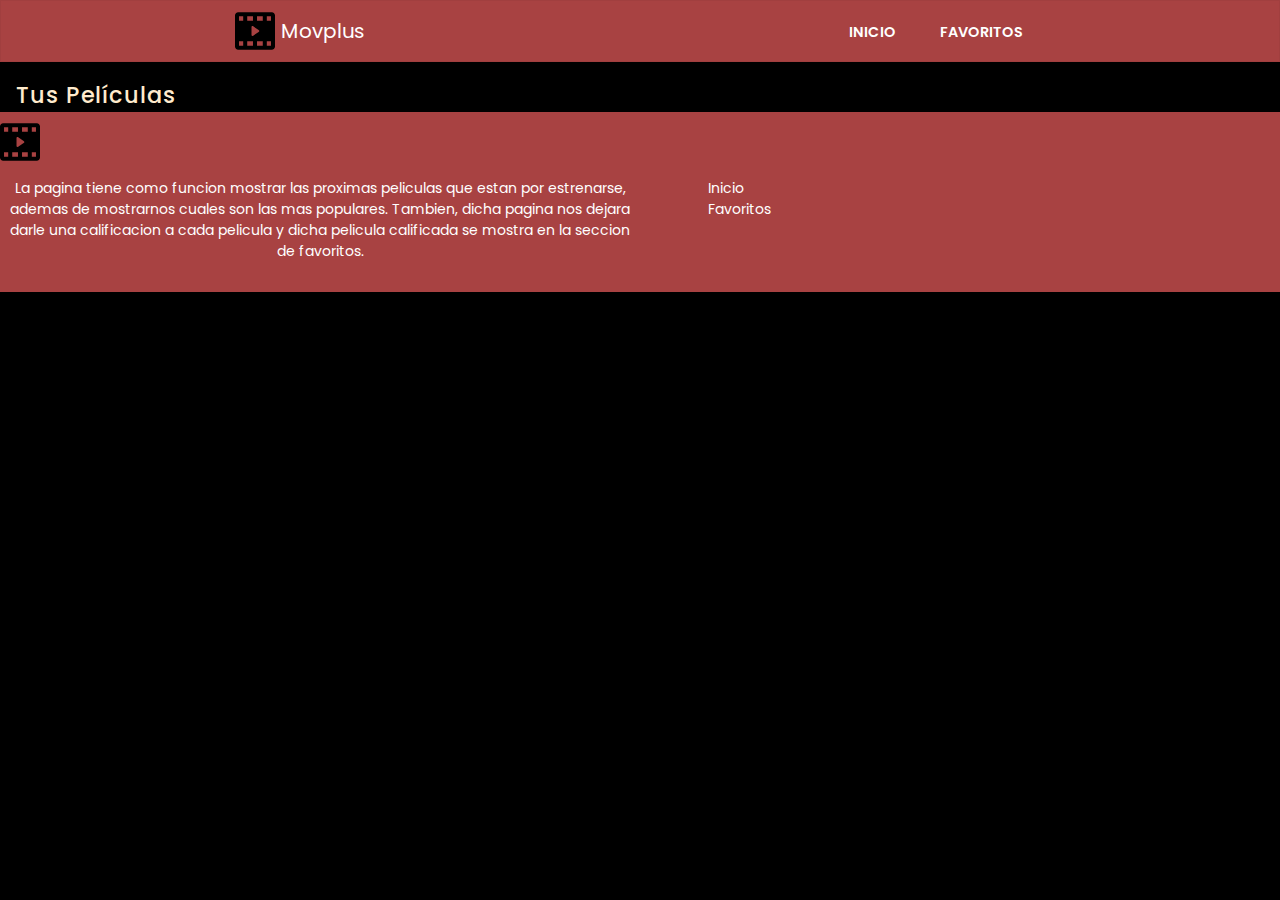
<file: movie-web/fav.html>
<!DOCTYPE html>
<html lang="en">
<head>
    <meta charset="UTF-8">
    <meta http-equiv="X-UA-Compatible" content="IE=edge">
    <meta name="viewport" content="width=device-width, initial-scale=1.0">
    <link rel="stylesheet" href="./css/style.css">
    <link rel="shortcut icon" href="./img/web-icon.svg">
    <link rel="stylesheet" href="./css/lightslider.css">

    <!--Icons from Font Awesome-->
    <link rel="stylesheet" href="https://pro.fontawesome.com/releases/v5.10.0/css/all.css">
    <link rel="stylesheet" href="https://maxcdn.bootstrapcdn.com/font-awesome/4.4.0/css/font-awesome.min.css">
    <title>Movplus</title>
</head>
<body>
    <!--navigation-->
    <nav class="nav">
        <div class="logo-container">
            <a href="./index.html" class="logo">
                <img src="./img/web-icon.svg" alt="">
                <span>Movplus</span>
            </a>
        </div>
        

        <ul class="menu">
            <li><a href="./index.html">Inicio</a></li>
            <li><a href="./fav.html">Favoritos</a></li>
        </ul>
    </nav>

    <!--Section: Favourite Movies-->
    <section class="favs" id="favs">    
        <h2 class="title">Tus Películas</h2>
        <div id="wrapper-favs" class="wrapper">
            <div id="favs-movies" class="movies">

            </div>
        </div>
            
    </section>
    <footer class="footer">
      <div class="fimg">
          <img src="./img/web-icon.svg" alt="">
      </div>
     
      <div class="desc">
          <p > La pagina tiene como funcion mostrar las proximas peliculas que estan por estrenarse,
              ademas de mostrarnos cuales son las mas populares.
              Tambien, dicha pagina nos dejara darle una calificacion a cada pelicula y dicha pelicula calificada se mostra en la seccion de favoritos.
          </p>
          <ul>
              <li><a  href="index.html">Inicio </a></li>
              <li><a  href="fav.html">Favoritos </a> </li>
          </ul>

       </div>

      

  </footer>

    <!--Scripts-->
    <script src="./js/api.js"></script>
    <script src="./js/api.js"></script>
    <link href="lib/bootstrap-icons/bootstrap-icons.css" rel="stylesheet">
</body>
</html>
</file>
<file: movie-web/css/style.css>
/*Imports*/
@import url('https://fonts.googleapis.com/css2?family=Poppins:ital,wght@0,200;0,400;0,600;1,100&display=swap');


/*Colors*/
:root{
    --card-color: #1A1A1A;
    --background-color: #F3f3f3;
    --border-color: rgba(0, 0, 0, 0.04);
    --color-white: #ffffff;
    --font-color: #1a1a1a;
    --font-light-color: #ff0101;
    --hover-color: #fa0000;
}

/*General Style*/
*{
    margin: 0;
    padding: 0;
    box-sizing: border-box;
}

body{
    font-family: 'Poppins', sans-serif;
    background-color: var(--background-color);
    background-color: rgb(0, 0, 0) ;
}


ul{
    list-style: none;
}

a{
    text-decoration: none;
}

/*Style Header*/

.nav{
    background-color: #A84242 ;

}
nav{
    display: flex;
    justify-content: space-around;
    align-items: center;
    width: 100%;
    border: 1px solid var(--border-color);
    background-color: #A84242 ;
}

nav .logo{
    display: flex;
    background-color: #A84242 ;
}

.nav.logo-container span{

    color:#fff;
}

.logo img{
    display: inline-flex;
    align-items: center;
    height: 40px;
    width: auto;
    margin: 10px 0;
    transition: all .3s ease-in-out;
     color: #A84242 ;
}

.logo span{
    position: relative;
    display: inline-flex;
    align-items: center;
    margin-left: 5%;
    font-size: 20px;
    color: white;
   
}

.logo-container:hover{
    transform: scale(1.15);
}

nav .menu{
    display: flex;
}

nav .menu li a{
    height: 40px;
    line-height: 43px;
    margin: 0px;
    padding: 0px 22px;
    display: flex;
    font-size: 0.9rem;
    text-transform: uppercase;
    font-weight: 600;
    color: white;
    transition: all .3s ease-in-out;
}

nav .menu li a:hover{
    color: white/*var(--hover-color)*/;
    transform: scale(1.15);
}

/*Style Title*/
.title{
    margin: 1rem 1rem 0 1rem;
    font-weight: 500;
    font-size: 1.4rem;
    letter-spacing: 1px;
}

/*Style Carousel*/
.owl-dots{
    text-align: center;
    margin-top: 5px;
    margin-bottom: 15px;
}

.owl-dot{
    height: 10px;
    width: 10px;
    border: 2px solid var(--hover-color)!important;
    cursor: pointer;
    border-radius: 25px;
    margin: 0 5px;
    outline: none;
    transition: all .4s ease-in-out;
}

.owl-dot:hover, .owl-dot.active{
    background: var(--hover-color)!important;
}


/*Style Cards*/
.wrapper{
    width: 100%;
    display: flex;
    justify-content: center;
    align-items: center;
    position: relative;
}

.wrapper .movies{
    max-width: 100%;
    margin: auto;
    padding: 0 30px;
}

.movies .movie-card{
    z-index: 1;
    background: var(--card-color);
    position: relative;
    width: 300px;
    height: 420px;
    margin: 40px;
    border-radius: 10px;
    transition: all .3s ease-in-out;
}

.movies .movie-card:hover{
    transform: translateY(5px);
    border-bottom: 4px solid var(--hover-color);
}

.movies .movie-card .movie-img{
    z-index: 1;
    position: absolute;
    max-width: 350px;
    top: 32%;
    left: 50%;
    height: 300px;
    object-fit: cover;
    transform: translate(-50%, -50%);
    border-top-left-radius: 10px;
    border-top-right-radius: 10px;
}

.movies .movie-card .name{
    z-index: 2;
    color: var(--color-white);
    position: absolute;
    width: 100%;
    text-align: center;
    bottom: 130px;
    font-size: 20px;
    top: 70%;
    letter-spacing: 1px;
}

.movies .movie-card .popup-btn{
    z-index: 2;
    color: var(--color-white);
    background: rgb(219, 0, 0);
    position: absolute;
    bottom: 20px;
    left: 50%;
    transform: translate(-50%);
    font-size: 14px;
    text-transform: uppercase;
    letter-spacing: 1px;
    padding: 10px 15px;
    border-radius: 20px;
    cursor: pointer;
}

.movies .movie-card .popup-btn:hover{
    background: var(--hover-color);
}

/*Style Popup or Modal*/
.wrapper .popup-view{
    z-index: 2;
    background: rgba(236, 234, 234, 0.5);
    position: fixed;
    top: 0;
    right: 0;
    bottom: 0;
    left: 0;
    display: flex;
    justify-content: center;
    align-items: center;
    opacity: 0;
    visibility: hidden;
}

.wrapper .popup-view.active{
    opacity: 1;
    visibility: visible;
}

.wrapper .popup-card{
    position: relative;
    display: flex;
    width: 700px;
    height: 650px;
    margin: 20px;
}

.wrapper .popup-card .movie-img{
    z-index: 2;
    background: var(--card-color);
    position: relative;
    display: flex;
    justify-content: center;
    align-items: center;
    width: 45%;
    height: 90%;
    transform: translateY(32px);
    border-top-left-radius: 10px;
    border-bottom-left-radius: 10px;
}

.wrapper .popup-card .movie-img img{
    z-index: 2;
    position: relative;
    width: 320px;
    height: 100%;
    object-fit: cover;
    border-top-left-radius: 10px;
    border-bottom-left-radius: 10px;
}

.wrapper .popup-card .info{
    z-index: 2;
    background: var(--color-white);
    display: flex;
    flex-direction: column;
    width: 55%;
    height: 100%;
    box-sizing: border-box;
    padding: 40px;
    border-radius: 10px;
}

.wrapper .popup-card .info h2{
    font-size: 30px;
    line-height: 30px;
    margin: 10px;
    color:black;
}

.wrapper .popup-card .info p{
    font-size: 15px;
    margin: 10px;
}

.wrapper .popup-card .info h3{
    font-size: 20px;
    margin: 10px;
}

.wrapper .popup-card .close-btn{
    color: rgb(0, 0, 0);
    z-index: 3;
    position: absolute;
    right: 0;
    font-size: 20px;
    margin: 20px;
    cursor: pointer;
}

.wrapper .popup-card .close-btn:hover{
    color: var(--hover-color);
}

.wrapper .popup-card .info .star-rating .rate-btn{
    z-index: 3;;
    background: transparent;
    width: 33px;
    height: auto;
    padding: 5px;
    color: #1ECD97;
    cursor: pointer;
    text-align: center;
    border-radius: 20px;
    border: 2px solid #1ECD97;
    margin-left: 1rem;
    font-size: 10px;
}

.wrapper .popup-card .info .star-rating .rate-btn:hover{
    background: #1ECD97;
    color: var(--color-white);
}

/*Card Style 2*/
#popular{
    width: 100%;
    border-top: 4px solid var(--border-color);
    margin-top: 10px;
    
}

#popular-movies{
    display: flex;
    justify-content: center;
    align-items: center;
    flex-wrap: wrap;
    
}

#popular .wrapper .movies{
    padding: 0;
    margin: 0;
}

#favs{
    width: 100%;
    margin-top: 10px;
}

#favs-movies{
    display: flex;
    justify-content: center;
    align-items: center;
    flex-wrap: wrap;
}

#favs .wrapper .movies{
    padding: 0;
    margin: 0;
}

/*Star Rating Style*/
.wrapper .popup-card .info .star-rating{
	font-size: 25px;
    display: flex;
    justify-content: space-evenly;
    margin: 10px;
    margin-top: 5px;
    width: 100%;
    height: 20px;
}

.wrapper .popup-card .info .star-rating .rate-1-btn{
    z-index: 3;;
    background: transparent;
    width: 40px;
    height: auto;
    padding: 5px;
    color: red;
    cursor: pointer;
    text-align: center;
    border-radius: 20px;
    border: 2px solid red;
    transition: all .4s ease-in-out;
}

.wrapper .popup-card .info .star-rating .rate-1-btn:hover{
    color: var(--color-white);
    background: red;
}

.wrapper .popup-card .info .star-rating .rate-1-btn.active{
    color: var(--color-white);
    background: red;
}

.wrapper .popup-card .info .star-rating .rate-2-btn{
    z-index: 3;;
    background: transparent;
    width: 40px;
    height: auto;
    padding: 5px;
    color: orange;
    cursor: pointer;
    text-align: center;
    border-radius: 20px;
    border: 2px solid orange;
    transition: all .4s ease-in-out;
}

.wrapper .popup-card .info .star-rating .rate-2-btn:hover{
    color: var(--color-white);
    background: orange;
}

.wrapper .popup-card .info .star-rating .rate-2-btn.active{
    color: var(--color-white);
    background: orange;
}

.wrapper .popup-card .info .star-rating .rate-3-btn{
    z-index: 3;;
    background: transparent;
    width: 40px;
    height: auto;
    padding: 5px;
    color: #ffd600;
    cursor: pointer;
    text-align: center;
    border-radius: 20px;
    border: 2px solid #ffd600;
    transition: all .4s ease-in-out;
}

.wrapper .popup-card .info .star-rating .rate-3-btn:hover{
    color: var(--color-white);
    background: #ffd600;
}

.wrapper .popup-card .info .star-rating .rate-3-btn.active{
    color: var(--color-white);
    background: #ffd600;
}

.wrapper .popup-card .info .star-rating .rate-4-btn{
    z-index: 3;;
    background: transparent;
    width: 40px;
    height: auto;
    padding: 5px;
    color: greenyellow;
    cursor: pointer;
    text-align: center;
    border-radius: 20px;
    border: 2px solid greenyellow;
    transition: all .4s ease-in-out;
}

.wrapper .popup-card .info .star-rating .rate-4-btn:hover{
    color: var(--color-white);
    background: greenyellow;
}

.wrapper .popup-card .info .star-rating .rate-4-btn.active{
    color: var(--color-white);
    background: greenyellow;
}

.wrapper .popup-card .info .star-rating .rate-5-btn{
    z-index: 3;;
    background: transparent;
    width: 40px;
    height: auto;
    padding: 5px;
    color: green;
    cursor: pointer;
    text-align: center;
    border-radius: 20px;
    border: 2px solid green;
    transition: all .4s ease-in-out;
}

.wrapper .popup-card .info .star-rating .rate-5-btn:hover{
    color: var(--color-white);
    background: green;
}

.wrapper .popup-card .info .star-rating .rate-5-btn.active{
    color: var(--color-white);
    background: green;
}

/*Responsive*/
@media (max-width: 900px){
    .wrapper .popup-card{
        flex-direction: column;
        width: 550px;
        height: auto;
    }

    .wrapper .popup-card .movie-img{
        z-index: 3;
        width: 100%;
        height: 200px;
        transform: translateY(0);
        border-bottom-left-radius: 0;
        border-top-right-radius: 10px;
    }
    
    .wrapper .popup-card .movie-img img{
        left: initial;
        max-width: 100%;
    }

    .wrapper .popup-card .info{
        width: 100%;
        height: auto;
        padding: 20px;
        border-top-right-radius: 0;
        border-top-left-radius: 0;
    }

    .wrapper .popup-card .info h2{
        margin: 20px 5px 5px 5px;
        font-size: 25px;
    }

    .wrapper .popup-card .info p{
        margin: 5px;
        font-size: 13px;
    }

    .wrapper .popup-card .close-btn{
        z-index: 4;
        color: var(--color-white);
    }
}
/**nav style**/
nav{

    background-color: rgb(255, 255, 255) ;

}
/**contariner style**/
.logo-container{
    background-color: rgb(255, 255, 255) ;
  
}
/**li style**/
li{
    color: seashell;
}
/**h2 style**/
h2{
   color: blanchedalmond;

}

.footer {
    background-color: #A84242 ;
    padding: 0 0 30px 0;
    font-size: 14px;
  }
  
  .footer .footer-newsletter {
    padding: 50px 0;
    background-color: honeydew;
    border-top: 1px solid #e1ecff;
  }
  
  .footer .footer-newsletter h4 {
    font-size: 24px;
    margin: 0 0 10px 0;
    padding: 0;
    line-height: 1;
    font-weight: 700;
    color: #012970;
  }
  
  .footer .footer-top {
    background: rgb(250, 0, 0) ;
    background-size: contain;
    border-top: 1px solid #e1ecff;
    border-bottom: 1px solid #e1ecff;
    padding: 60px 0 30px 0;
  }
  
  .fimg img{
    display: inline-flex;
    align-items: center;
    height: 40px;
    width: auto;
    margin: 10px 0;
}


.desc p{
    color: #fff;
    display: inline-table;
    text-align: center;
    margin: 0px;
    padding: 0;
    width: 50%;
    
}

.desc ul {
    display: inline-table;
    align-items: center;
    margin-left: 5%;
    
}

.desc li a{

    color: white;
}

/*Responsive*/
@media (max-width: 900px){
    .wrapper .popup-card{
        flex-direction: column;
        width: 550px;
        height: auto;
    }

    .wrapper .popup-card .movie-img{
        z-index: 3;
        width: 100%;
        height: 200px;
        transform: translateY(0);
        border-bottom-left-radius: 0;
        border-top-right-radius: 10px;
    }
    
    .wrapper .popup-card .movie-img img{
        left: initial;
        max-width: 100%;
    }

    .wrapper .popup-card .info{
        width: 100%;
        height: auto;
        padding: 20px;
        border-top-right-radius: 0;
        border-top-left-radius: 0;
    }

    .wrapper .popup-card .info h2{
        margin: 20px 5px 5px 5px;
        font-size: 25px;
    }

    .wrapper .popup-card .info p{
        margin: 5px;
        font-size: 13px;
    }

    .wrapper .popup-card .close-btn{
        z-index: 4;
        color: var(--color-white);
    }
}
.movies .btn-buy {
    display: inline-block;
    padding: 8px 40px 10px 40px;
    border-radius: 50px;
    color: #4154f1;
    transition: none;
    font-size: 16px;
    font-weight: 400;
    font-family: "Nunito", sans-serif;
    font-weight: 600;
    transition: 0.3s;
    border: 1px solid #4154f1;
  }
  
  .movies .btn-buy:hover {
    background: #4154f1;
    color: #fff;
    cursor: pointer;
  }
  .button .btn-primary{
    background: #4154f1;
    color: #fff;
    cursor: pointer;
  }
#form {
    width: 250px;
    margin: 0 auto;
    height: 50px;
  }
  
  #form p {
    text-align: center;
  }
  
  #form label {
    font-size: 20px;
  }
  
  input[type="radio"] {
    display: none;
  }
  
  label {
    color: grey;
  }
  
  .clasificacion {
    direction: rtl;
    unicode-bidi: bidi-override;
  }
  
  label:hover,
  label:hover ~ label {
    color: orange;
  }
  
  input[type="radio"]:checked ~ label {
    color: orange;
  }
 
  @media (max-width: 992px) {
    .footer .footer-top {
      background-position: center bottom;
      
    }
  }
</file>
<file: movie-web/css/lightslider.css>
/*! lightslider - v1.1.3 - 2015-04-14
* https://github.com/sachinchoolur/lightslider
* Copyright (c) 2015 Sachin N; Licensed MIT */
/** /!!! core css Should not edit !!!/**/ 

.lSSlideOuter {
    overflow-x: hidden;
    -webkit-touch-callout: none;
    -webkit-user-select: none;
    -khtml-user-select: none;
    -moz-user-select: none;
    -ms-user-select: none;
    user-select: none
}
.lightSlider:before, .lightSlider:after {
    content: " ";
    display: table;
}
.lightSlider {
    overflow: hidden;
    margin: 0;
}
.lSSlideWrapper {
    max-width: 100%;
    overflow: visible;
    position: relative;
}
.lSSlideWrapper > .lightSlider:after {
    clear: both;
}
.lSSlideWrapper .lSSlide {
    -webkit-transform: translate(0px, 0px);
    -ms-transform: translate(0px, 0px);
    transform: translate(0px, 0px);
    -webkit-transition: all 1s;
    -webkit-transition-property: -webkit-transform,height;
    -moz-transition-property: -moz-transform,height;
    transition-property: transform,height;
    -webkit-transition-duration: inherit !important;
    transition-duration: inherit !important;
    -webkit-transition-timing-function: inherit !important;
    transition-timing-function: inherit !important;
}
.lSSlideWrapper .lSFade {
    position: relative;
}
.lSSlideWrapper .lSFade > * {
    position: absolute !important;
    top: 0;
    left: 0;
    z-index: 9;
    margin-right: 0;
    width: 100%;
}
.lSSlideWrapper.usingCss .lSFade > * {
    opacity: 0;
    -webkit-transition-delay: 0s;
    transition-delay: 0s;
    -webkit-transition-duration: inherit !important;
    transition-duration: inherit !important;
    -webkit-transition-property: opacity;
    transition-property: opacity;
    -webkit-transition-timing-function: inherit !important;
    transition-timing-function: inherit !important;
}
.lSSlideWrapper .lSFade > *.active {
    z-index: 10;
}
.lSSlideWrapper.usingCss .lSFade > *.active {
    opacity: 1;
}
/** /!!! End of core css Should not edit !!!/**/

/* Pager */
.lSSlideOuter .lSPager.lSpg {
    margin: 10px 0 0;
    padding: 0;
    text-align: center;
}
.lSSlideOuter .lSPager.lSpg > li {
    cursor: pointer;
    display: inline-block;
    padding: 0 5px;
}
.lSSlideOuter .lSPager.lSpg > li a {
    background-color: #222222;
    border-radius: 30px;
    display: inline-block;
    height: 8px;
    overflow: hidden;
    text-indent: -999em;
    width: 8px;
    position: relative;
    z-index: 99;
    -webkit-transition: all 0.5s linear 0s;
    transition: all 0.5s linear 0s;
    display: none;
}
.lSSlideOuter .lSPager.lSpg > li:hover a, .lSSlideOuter .lSPager.lSpg > li.active a {
    background-color: #428bca;
}
.lSSlideOuter .media {
    opacity: 0.8;
}
.lSSlideOuter .media.active {
    opacity: 1;
}
/* End of pager */

/** Gallery */
.lSSlideOuter .lSPager.lSGallery {
    list-style: none outside none;
    padding-left: 0;
    margin: 0;
    overflow: hidden;
    transform: translate3d(0px, 0px, 0px);
    -moz-transform: translate3d(0px, 0px, 0px);
    -ms-transform: translate3d(0px, 0px, 0px);
    -webkit-transform: translate3d(0px, 0px, 0px);
    -o-transform: translate3d(0px, 0px, 0px);
    -webkit-transition-property: -webkit-transform;
    -moz-transition-property: -moz-transform;
    -webkit-touch-callout: none;
    -webkit-user-select: none;
    -khtml-user-select: none;
    -moz-user-select: none;
    -ms-user-select: none;
    user-select: none;
}
.lSSlideOuter .lSPager.lSGallery li {
    overflow: hidden;
    -webkit-transition: border-radius 0.12s linear 0s 0.35s linear 0s;
    transition: border-radius 0.12s linear 0s 0.35s linear 0s;
}
.lSSlideOuter .lSPager.lSGallery li.active, .lSSlideOuter .lSPager.lSGallery li:hover {
    border-radius: 5px;
}
.lSSlideOuter .lSPager.lSGallery img {
    display: block;
    height: auto;
    max-width: 100%;
}
.lSSlideOuter .lSPager.lSGallery:before, .lSSlideOuter .lSPager.lSGallery:after {
    content: " ";
    display: table;
}
.lSSlideOuter .lSPager.lSGallery:after {
    clear: both;
}
/* End of Gallery*/

/* slider actions */
.lSAction > a {
    width: 32px;
    display: block;
    top: 50%;
    height: 32px;
    background-image: url('../img/controls.png');
    cursor: pointer;
    position: absolute;
    z-index: 99;
    margin-top: -16px;
    opacity: 0.5;
    -webkit-transition: opacity 0.35s linear 0s;
    transition: opacity 0.35s linear 0s;
}
.lSAction > a:hover {
    opacity: 1;
}
.lSAction > .lSPrev {
    background-position: 0 0;
    left: 10px;
}
.lSAction > .lSNext {
    background-position: -32px 0;
    right: 10px;
}
.lSAction > a.disabled {
    pointer-events: none;
}
.cS-hidden {
    height: 1px;
    opacity: 0;
    filter: alpha(opacity=0);
    overflow: hidden;
}


/* vertical */
.lSSlideOuter.vertical {
    position: relative;
}
.lSSlideOuter.vertical.noPager {
    padding-right: 0px !important;
}
.lSSlideOuter.vertical .lSGallery {
    position: absolute !important;
    right: 0;
    top: 0;
}
.lSSlideOuter.vertical .lightSlider > * {
    width: 100% !important;
    max-width: none !important;
}

/* vertical controlls */
.lSSlideOuter.vertical .lSAction > a {
    left: 50%;
    margin-left: -14px;
    margin-top: 0;
}
.lSSlideOuter.vertical .lSAction > .lSNext {
    background-position: 31px -31px;
    bottom: 10px;
    top: auto;
}
.lSSlideOuter.vertical .lSAction > .lSPrev {
    background-position: 0 -31px;
    bottom: auto;
    top: 10px;
}
/* vertical */


/* Rtl */
.lSSlideOuter.lSrtl {
    direction: rtl;
}
.lSSlideOuter .lightSlider, .lSSlideOuter .lSPager {
    padding-left: 0;
    list-style: none outside none;
}
.lSSlideOuter.lSrtl .lightSlider, .lSSlideOuter.lSrtl .lSPager {
    padding-right: 0;
}
.lSSlideOuter .lightSlider > *,  .lSSlideOuter .lSGallery li {
    float: left;
}
.lSSlideOuter.lSrtl .lightSlider > *,  .lSSlideOuter.lSrtl .lSGallery li {
    float: right !important;
}
/* Rtl */

@-webkit-keyframes rightEnd {
    0% {
        left: 0;
    }

    50% {
        left: -15px;
    }

    100% {
        left: 0;
    }
}
@keyframes rightEnd {
    0% {
        left: 0;
    }

    50% {
        left: -15px;
    }

    100% {
        left: 0;
    }
}
@-webkit-keyframes topEnd {
    0% {
        top: 0;
    }

    50% {
        top: -15px;
    }

    100% {
        top: 0;
    }
}
@keyframes topEnd {
    0% {
        top: 0;
    }

    50% {
        top: -15px;
    }

    100% {
        top: 0;
    }
}
@-webkit-keyframes leftEnd {
    0% {
        left: 0;
    }

    50% {
        left: 15px;
    }

    100% {
        left: 0;
    }
}
@keyframes leftEnd {
    0% {
        left: 0;
    }

    50% {
        left: 15px;
    }

    100% {
        left: 0;
    }
}
@-webkit-keyframes bottomEnd {
    0% {
        bottom: 0;
    }

    50% {
        bottom: -15px;
    }

    100% {
        bottom: 0;
    }
}
@keyframes bottomEnd {
    0% {
        bottom: 0;
    }

    50% {
        bottom: -15px;
    }

    100% {
        bottom: 0;
    }
}
.lSSlideOuter .rightEnd {
    -webkit-animation: rightEnd 0.3s;
    animation: rightEnd 0.3s;
    position: relative;
}
.lSSlideOuter .leftEnd {
    -webkit-animation: leftEnd 0.3s;
    animation: leftEnd 0.3s;
    position: relative;
}
.lSSlideOuter.vertical .rightEnd {
    -webkit-animation: topEnd 0.3s;
    animation: topEnd 0.3s;
    position: relative;
}
.lSSlideOuter.vertical .leftEnd {
    -webkit-animation: bottomEnd 0.3s;
    animation: bottomEnd 0.3s;
    position: relative;
}
.lSSlideOuter.lSrtl .rightEnd {
    -webkit-animation: leftEnd 0.3s;
    animation: leftEnd 0.3s;
    position: relative;
}
.lSSlideOuter.lSrtl .leftEnd {
    -webkit-animation: rightEnd 0.3s;
    animation: rightEnd 0.3s;
    position: relative;
}
/*/  GRab cursor */
.lightSlider.lsGrab > * {
  cursor: -webkit-grab;
  cursor: -moz-grab;
  cursor: -o-grab;
  cursor: -ms-grab;
  cursor: grab;
}
.lightSlider.lsGrabbing > * {
  cursor: move;
  cursor: -webkit-grabbing;
  cursor: -moz-grabbing;
  cursor: -o-grabbing;
  cursor: -ms-grabbing;
  cursor: grabbing;
}
</file>
